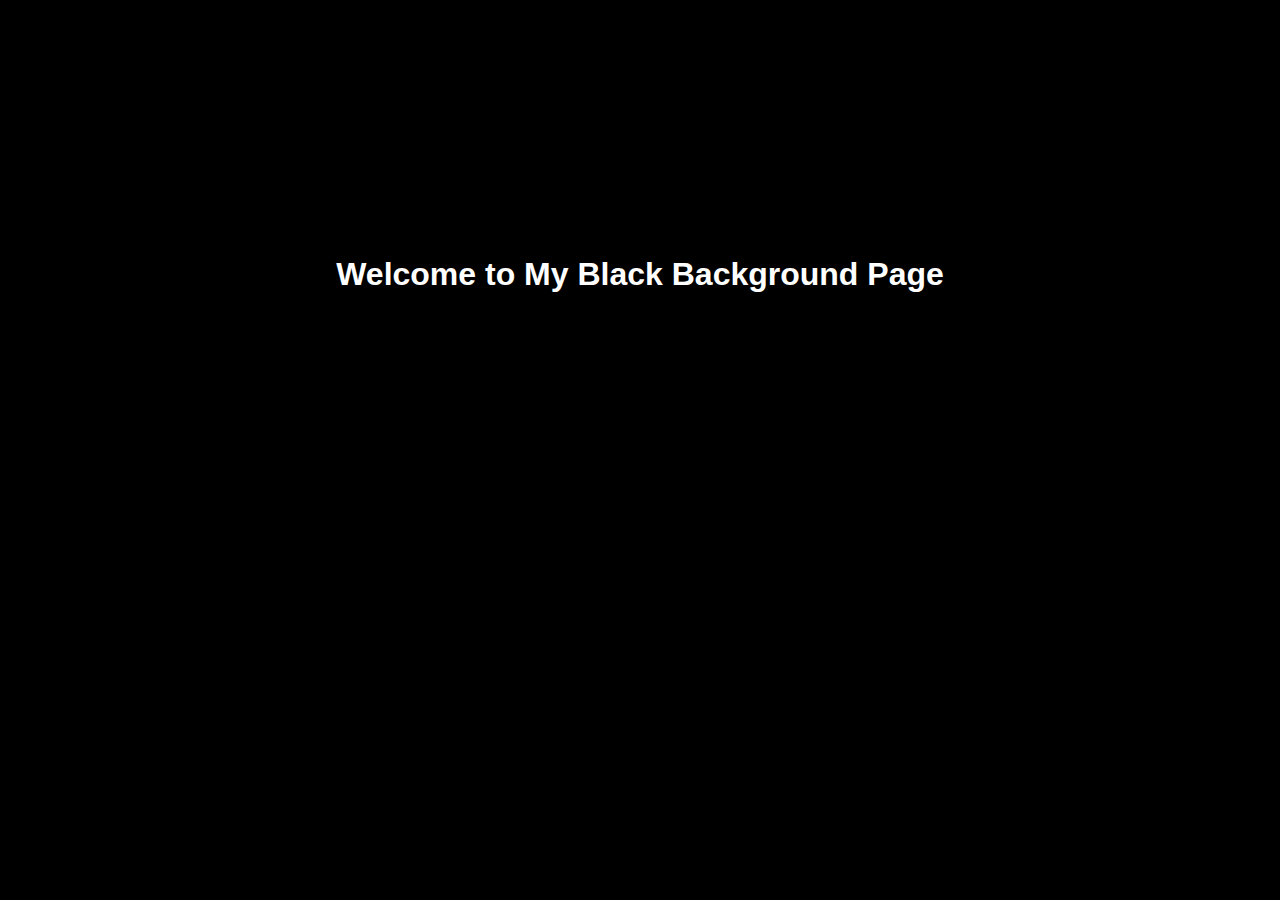
<file: Index.html>
<!DOCTYPE html>
<html lang="en">
<head>
    <meta charset="UTF-8">
    <meta name="viewport" content="width=device-width, initial-scale=1.0">
    <title>Black Background Page</title>
    <style>
        body {
            background-color: black;
            color: white;
            font-family: Arial, sans-serif;
            margin: 0;
            padding: 0;
        }
        h1 {
            text-align: center;
            margin-top: 20%;
        }
    </style>
</head>
<body>
    <h1>Welcome to My Black Background Page</h1>
</body>
</html>
</file>
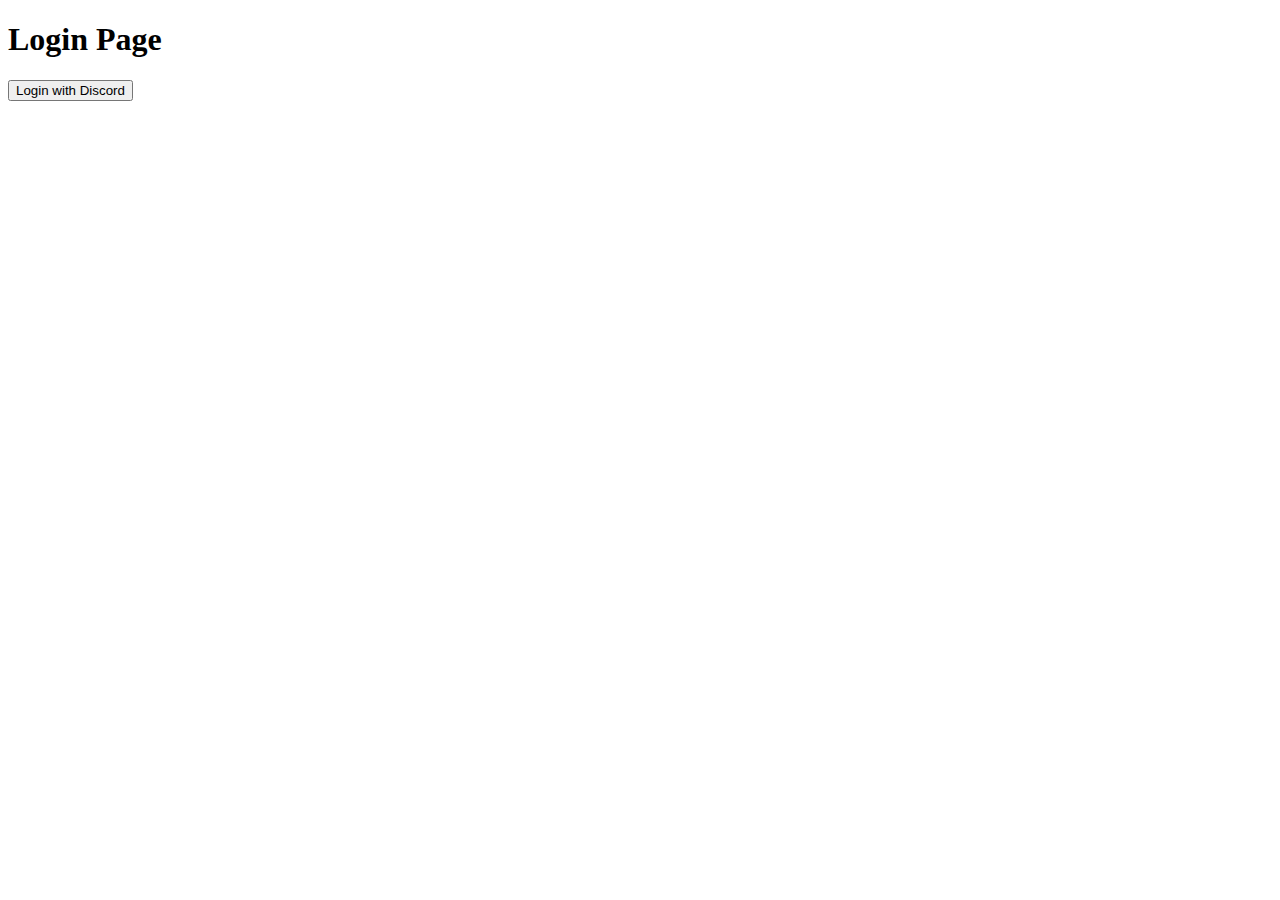
<file: login.html>
<!DOCTYPE html>
<html lang="en">
<head>
    <meta charset="UTF-8">
    <title>Login</title>
</head>
<body>
    <h1>Login Page</h1>
    <form action="{{ url_for('login') }}" method="post">
        <button type="submit">Login with Discord</button>
    </form>
</body>
</html>
</file>
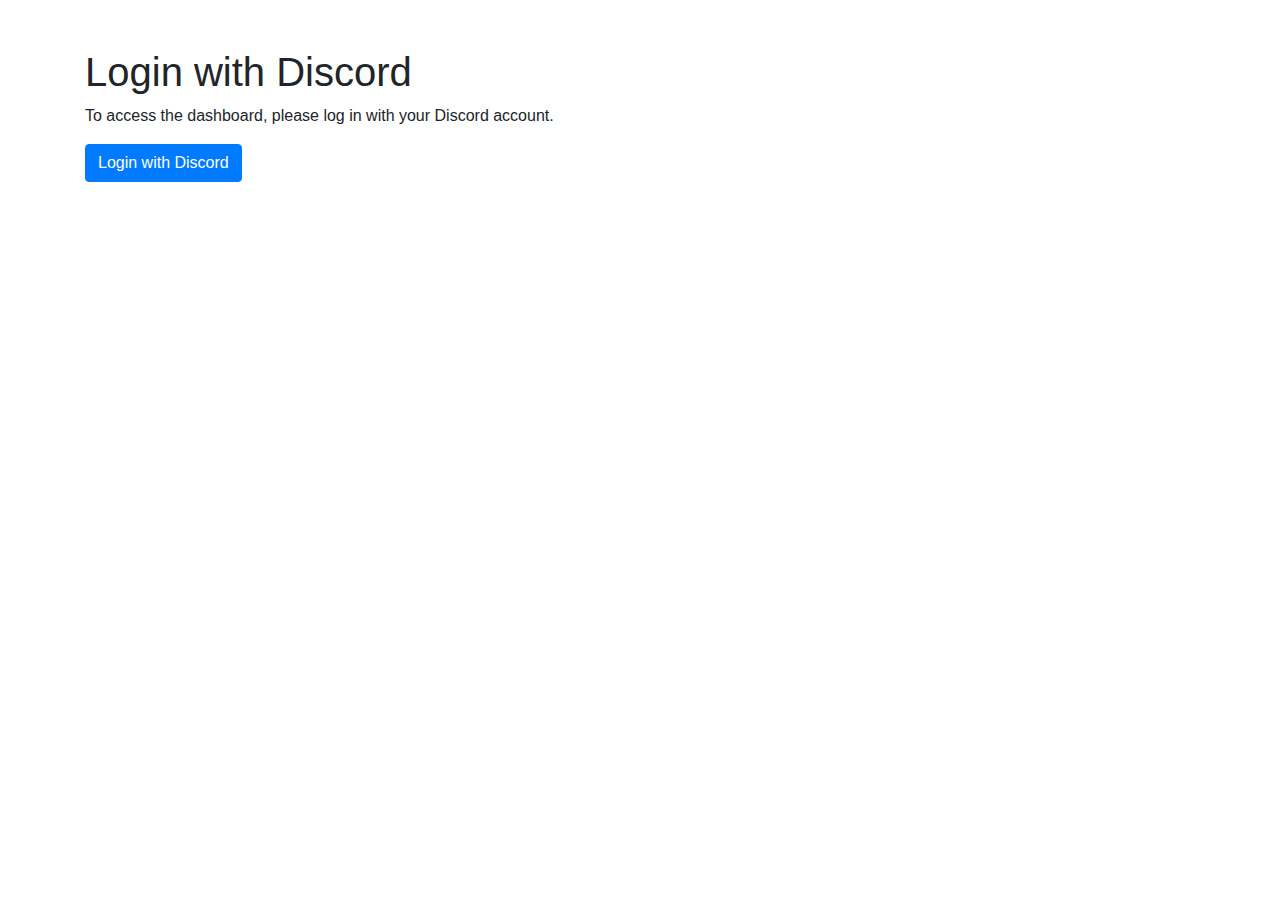
<file: main.HTML>
<!DOCTYPE html>
<html lang="en">
<head>
    <meta charset="UTF-8">
    <meta name="viewport" content="width=device-width, initial-scale=1.0">
    <title>Login with Discord</title>
    <link rel="stylesheet" href="https://stackpath.bootstrapcdn.com/bootstrap/4.5.2/css/bootstrap.min.css">
</head>
<body>
    <div class="container">
        <h1 class="mt-5">Login with Discord</h1>
        <p>To access the dashboard, please log in with your Discord account.</p>
        <a href="/login" class="btn btn-primary">Login with Discord</a>
    </div>
</body>
</html>
</file>
